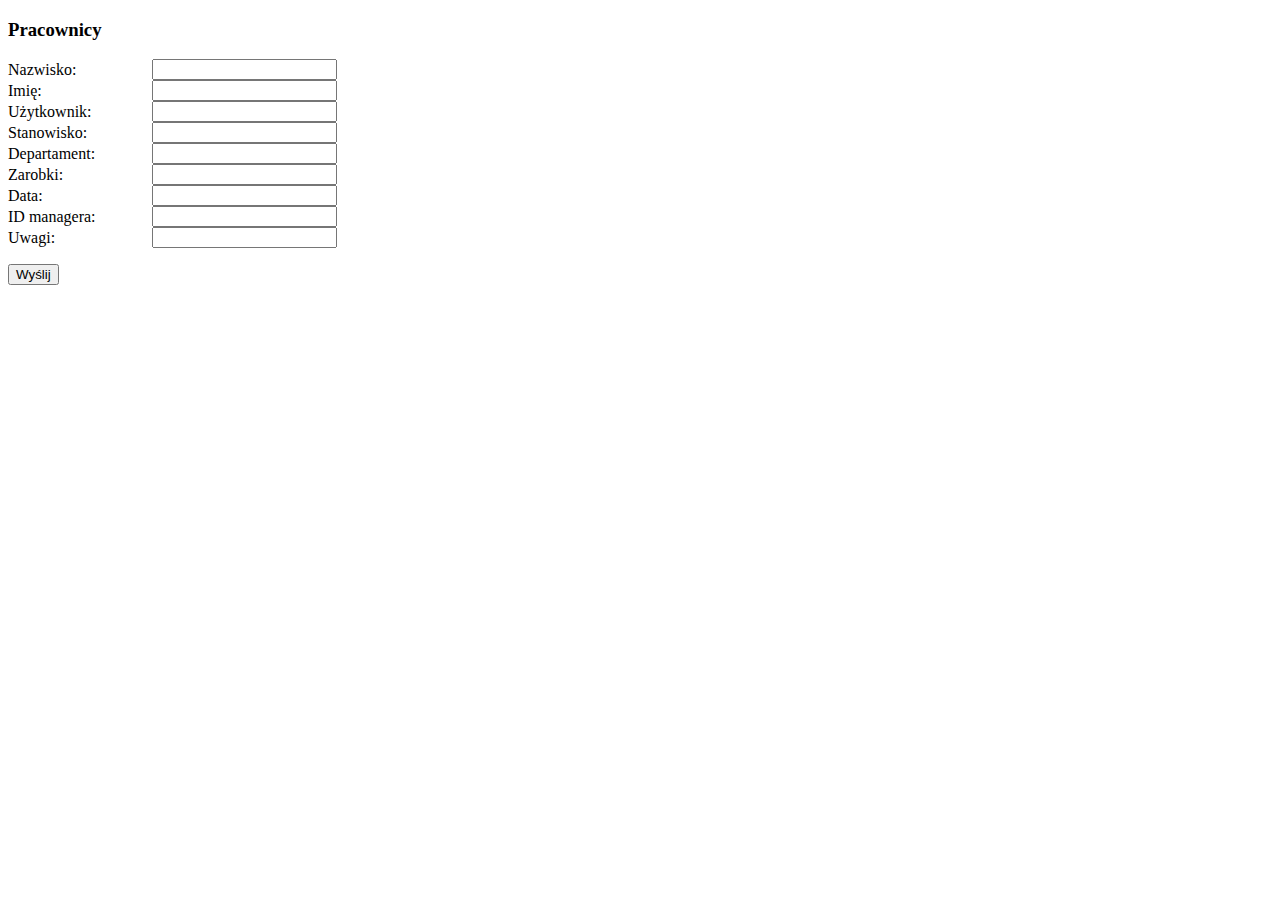
<file: ProjektowanieBazDanych/insertsql/pracownik.html>
﻿<!doctype html>
<html lang="pl">
    <head>
        <meta charset="utf-8">
        <title>Formularz</title>
    </head>
    <body>
      <h3>Pracownicy</h3>
      <table cellspacing="0" cellpadding="0" border="0" style="width: 26%;" align="Left">
      <tbody align="Left">
 	<form action='ins_prac.php' method='POST'>
      	    <tr><td width="160">Nazwisko:</td><td><input type='text' name='nazwisko' ></td></tr>
	    <tr><td>Imię:       </td><td><input type='text' name='imie'     ></td></tr>
	    <tr><td>Użytkownik: </td><td><input type='text' name='userid'   ></td></tr>
	    <tr><td>Stanowisko: </td><td><input type='text' name='title'    ></td></tr> 
 	    <tr><td>Departament:</td><td><input type='text' name='dept_id'  ></td></tr>
	    <tr><td>Zarobki:    </td><td><input type='text' name='salary'   ></td></tr> 
	    <tr><td>Data:       </td><td><input type='text' name='start_dt' ></td></tr> 
	    <tr><td>ID managera:</td><td><input type='text' name='man_id'   ></td></tr>
 	    <tr><td>Uwagi:      </td><td><input type='text' name='uwagi'    ></td></tr>
	    <tr><td><p><input type='submit' value='Wyślij'></td></tr>
	</form>
      </tbody>
      </table>  
    </body>
</html>
</file>
